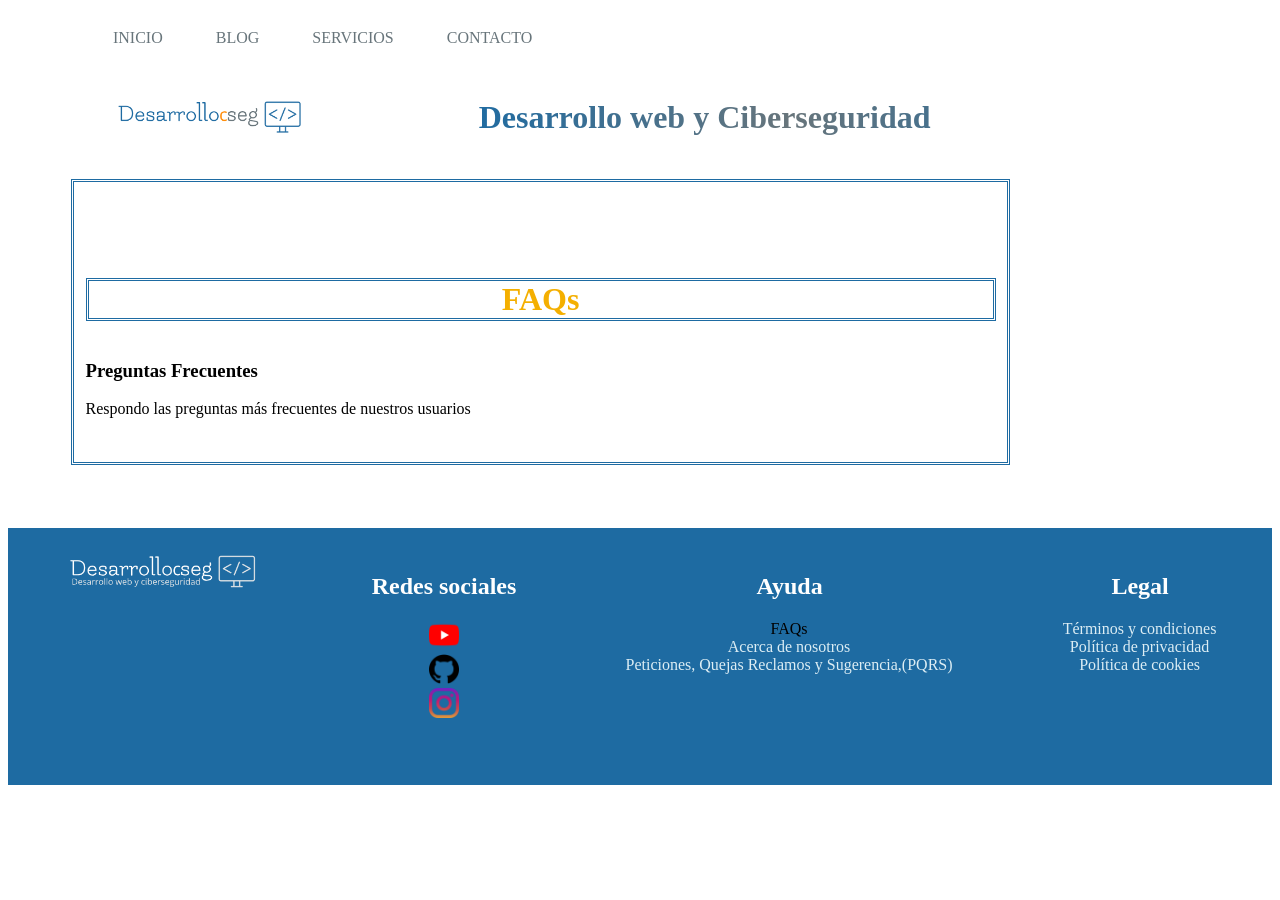
<file: ayuda/nosotros.html>
<!DOCTYPE html>
<html>
<head>


<!-- Google Tag Manager -->
<script>(function(w,d,s,l,i){w[l]=w[l]||[];w[l].push({'gtm.start':
new Date().getTime(),event:'gtm.js'});var f=d.getElementsByTagName(s)[0],
j=d.createElement(s),dl=l!='dataLayer'?'&l='+l:'';j.async=true;j.src=
'https://www.googletagmanager.com/gtm.js?id='+i+dl;f.parentNode.insertBefore(j,f);
})(window,document,'script','dataLayer','GTM-K3TKPZ4N');</script>
<!-- End Google Tag Manager -->
   
    <meta charset="UTF-8">
    <title>FAQs  DESARROLLOCSEG</title>

    <link rel="stylesheet" type="text/css" href="../docs/estilos/estilost2.css">
    <meta name="viewport" content="width=device-width, initial-scale=1.0">


</head>
<body>

<!-- Google Tag Manager (noscript) -->
<noscript><iframe src="https://www.googletagmanager.com/ns.html?id=GTM-K3TKPZ4N"
height="0" width="0" style="display:none;visibility:hidden"></iframe></noscript>
<!-- End Google Tag Manager (noscript) -->

	<!--cabecera-->

    <header>

         <div id="head1">

              <div id="hide">

               <img id"=logo" src="../docs/img/logob1.png" alt="Logo">

           </div>
          </div>


        <div id="head2">
        <div id="hide1">

            <img id="logo" src="../docs/img/logo1.png" alt="Logo">

          </div>

         <div id="hide">

        <H2>Desarrollo web y Ciberseguridad</H2>
           </div>
        </div>

<!--barra de navegacion -->

    <nav id="navbar">
        <div id="menu-toggle">
        <div class="bar"></div>
        <div class="bar"></div>
        <div class="bar"></div>
    </div>

        <div id="logo-navbar">

            <img src="../docs/img/logon.png" alt="Logo" id="logo-navbar-image">

        </div>

        <ul id="menu-items">
         <li><a href="../index.html"rel="noopener noreferrer">INICIO</a></li>
        <li><a href="../blog.html"rel="noopener noreferrer">BLOG</a></li>
            <li><a href="../index.html#serv"rel="noopener noreferrer">SERVICIOS</a></li>
            <li><a href="../contactenos.html"rel="noopener noreferrer">CONTACTO</a></li>
        </ul>

    </nav>
    <!--fin de la barra de navegacion -->
	    <!--fin de la cabecera-->

    </header>

 <main>

<div class="container">
 <div class="column1">
    <div id="principal">

    <section id="blog">
   <br>
   <br>
<!--1-->
        <article id="contenido">
        <h2>FAQs </h2>
	<h3>Preguntas Frecuentes</h3>
	<p>Respondo las preguntas más frecuentes de nuestros usuarios</p>

       </article>

<!---      

-->
    
   </section>

</div>
</div>
  
     </div>
    
   <!--tarjetas
	
  fin-tarjetas-->

    </main>
<!--fin contenido-->

<!--pie de pagina -->

<footer>

<div id= "logo-footer">
<a href="#"> <img src="../docs/img/logoa.png" alt ="logo"></a>
</div>

    <div id="footer1">
<h2>Redes sociales</h2>
<ul>
     <li><a href="https://www.youtube.com/@Desarrollocseg" target="_blank"><img src="../docs/img/youtube.png"alt ="youtube"rel="noopener noreferrer"></>
     <li><a href="https://github.com/Desarrollocseg"target="_blank"><img src="../docs/img/ghub.png" alt="github" rel="noopener noreferrer"></a></li>
     <li><a href= "https://www.instagram.com/desarrollocseg?igsh=MXJiaXFzeDRtb2Q1bQ=="target="_blank"><img src="../docs/img/instagram.png" alt="instagram"  rel="noopener noreferrer"></a></li>

</ul>

  </div>

    <div id="footer2">
<h2>Ayuda</h2>
    <ul>
     <li><a href="#"target="_blank" rel="noopener noreferrer"class="disabled-link">FAQs</a></li>
    <li><a href="#" target="_blank" rel="noopener noreferrer">Acerca de nosotros</a></li>
    <li><a href="..contactenos.html"  rel="noopener noreferrer">Peticiones, Quejas Reclamos y Sugerencia,(PQRS)</a></li>
</ul>
  </div>

<div id="footer3">
<h2>Legal</h2>
    <ul>
        <li><a href="terminos.html" target="_blank" rel="noopener noreferrer">Términos y condiciones</a></li>
        <li><a href="privacidad.html" target="_blank" rel="noopener noreferrer">Política de privacidad</a></li>
        <li><a href="cookies.html" target="_blank" rel="noopener noreferrer">Política de cookies</a></li>
        <li><a href="#" target="_blank" rel="noopener noreferrer"></a></li>

   </ul>
</div>

</footer>

    <!--fin del pie de pagina -->

    <!--scripts-->

   <script src="../docs/scripts/navbar-script.js"></script>
  

    <!--fin de los scripts-->

    </body>
    </html>
</file>
<file: docs/estilos/estilost2.css>
}/* Estilos generales */

body {
	 font-family: Arial, sans-serif;
   	 margin: 0;
   	 padding: 0;
   	 background-color: #fffffffa;
}

     /*Estilos de enlaces*/ 

 a {
	color: #DCEDF4;
   	 text-decoration: none;
}

a:hover {
   	 text-decoration:none;
    
}

  
/*estilos cabecera*/

header {

   	 display:flex ;
   	 flex-wrap: wrap;

   	 background-color: #ffffffff;
   	 font-size: 36px;
   	 /*text-align: center;*/
   	 padding-bottom: 0.5%;
   	 /*padding-top: 5%;*/

}

header h1 {

   	 color: red;
   	 padding: 10px; /* Espacio alrededor del texto */
   	 width: fit-content; /* Ajusta el ancho del contenedor al contenido */
   	 background-color: rgb(255, 255, 255);
   	 box-shadow:0px 7px 5px 5px gray;
}
    
header h2 {

	color: #000000f5;
    	/* border: 1px solid black; /* Ancho, tipo y color del borde */
   	padding: 10px; /* Espacio alrededor del texto */
  	width: fit-content; /* Ajusta el ancho del contenedor al contenido */
}

    /* Estilos para el logotipo */

/*#logo{

    /*border-radius: 50%;*/
   /* border: 1px solid black; /* Ancho, tipo y color del borde 

}*/

#head1{
    
   	 flex:content;
   	 padding-top:7%;/*5px*/
   	 padding-left: 8%;
   	 width: fit-content; /* Ajusta el ancho del contenedor al contenido */
}

#head2{
	flex:content;
	margin-top: 54px;  
    	display:block;  /*añadi*/
}

#head1 h1{ /*cambie head2 a 1*/

	font-size:large;/*xx-large*/
	background-color: black;
	display: inline;/*añadi*/

}

#head2 h1{

    	font-size:large;/*xx-large*/
    	background-color: black;
    	display: inline;/*añadi*/
    }

#head2 h2{

	/*texto en degradado*/

	font-size: 32px ; /*60px*/
	background: linear-gradient(to right, #1E6BA2, #68757B, #1E6BA2);
	/*background-size: cover;*/
	/*border: 1px solid black;*/
	background-clip: text;
	-webkit-text-fill-color: transparent;
	padding-right: 182px;
}

#head1 > img {
    
    	display: inline;/*block*/
    	max-width: 200px; /* Ajusta el ancho máximo */
    	height: auto; /* Mantiene la proporción de aspecto */
    	border: 2px solid black; /* Ancho, tipo y color del borde */
    	padding: 10px; /* Espacio alrededor */
    	width: fit-content; /* Ajusta el ancho del contenedor al contenido */
  
}
/*estilos cabecera*/

img {
    	max-width: 200px; /* Ajusta el ancho máximo */
    	/*height: auto; /* Mantiene la proporción de aspecto */
}

/* Estilos para la barra de navegacion */

nav{
    	position: fixed;
    	top: 0;
    	width: 100%;
    /*	background-color: #FFFFFF;
    	padding-left: 5%;*/
    	z-index: 1000; /* Asegura que la barra de navegación esté sobre otros elementos*/
    /*	padding: 20%;
    	display: flex;
    	align-items: center;
    	justify-content: space-between;*/
    
}
nav ul {
    	list-style: none;
    	display: grid;
    	grid-template-columns: repeat(auto-fit, minmax(100px, 1fr));
    	grid-gap: 10px;
    	justify-content: center;
    	padding-bottom: 10%;
    	padding-top: 1%;
	margin: 0; /* Elimina el margen predeterminado de la lista */
}

nav ul li {

   	padding-left: 10%;
}

nav a {
    	color: white;
    	text-decoration: none;
    	font-size: 16px;
}
nav a:hover {
    	text-decoration:none;
    	background-color:#D7EAF2;
    	margin: 1%;
    	padding: 3%;
    	opacity: 80%;
}

    /* Estilos para el logotipo en la barra de navegación */
#logo-navbar{
   
    	display: none; /* Oculta el logotipo en la barra de navegación por defecto */
    	margin-right: 50px; /* Ajusta el margen derecho para separar el logo del borde */
}

#navbar {
    	background-color: #FFFFFF;
    	padding: 10px;
    	display: flex;
    	align-items: center;
    	justify-content: space-between;
    	max-width: 100%; /* Ancho máximo del contenedor */
    	margin: 0 auto; /* Centrar la barra de navegación horizontalmente */

}
#menu-items {
    	list-style-type: none;
    	margin-left: 10%;
    	margin-right: 20%;
    	padding: 0;
    	display:flex;
   
   
}
  
#menu-items ul {
    
    	margin: 0;
    	padding: 0;
    	display:flex;
   
}
#menu-items li {
    	margin-right: 10px;
}
#menu-items li a {
    	color: #68757B;
    	text-decoration: none;
    	font-size: 16px;
}


#logo-navbar-image{
    /*border-radius: 50%;*/
    	width: 30%;
    	margin:0%;
    	margin-right: 10px;
    	margin-left: 10%;
    	/*border-color:rgb(107, 110, 100) ;*/
    	/*border-style:solid;*/
}
#logo-navbar ul{
	display: row;
	float: left;
	position:absolute;
	align-items: center;

}

    /* Estilos para la barra de navegación fija */
.sticky {

    	position:fixed;
    	top: 0;
    	width: 100%;
    	z-index: 1000;
}

    /* Estilos para el menú de hamburguesa */
#menu-toggle {
    	display: none; /* Ocultar el menú de hamburguesa por defecto */
    	cursor: pointer;
}

.bar {
    	width: 25px;
    	height: 3px;
    	background-color: #68757B;
    	margin: 5px 0;
}

.disabled-link {
    	color: black;
    	pointer-events: none; /* Evita que el enlace sea clickeable */
    	cursor: default; /* Cambia el cursor a predeterminado */
}

/* fin de los estilos barra de navegaciopn*/
    
  /* Estilos */

#principal{
    	display: flex;
    	flex-wrap: wrap;
    	
  
}
.container {
	background-color:#FFFFFF;
    	display: flex;
    	flex-direction: column;
    	padding: 5%;
	padding-top: 1px;
    
}
.column1 {
    	flex:content;
    	flex-wrap: wrap;

}
.column2 {
    	flex:content;
   
}

#blog{
    	background-color:white;
  	padding:1%;
        display: grid;
        grid-gap: 10px;
	width: 80%; 
        border-color: #1E6BA2;
        border-style: double;
	margin-right:0.5%;
}

.img-blog{
 	 background-color: #1E6BA2;
 	 width: 100%;
	 padding-top: 4%;
	 display: flex;
 	 justify-content: center;
 	 align-items: center;
 	 padding-bottom: 2%;
	 margin: 5% 0% 5% 0%;
}
.img-blog img {
	max-width: 400px;
  	filter: grayscale(85%);
}
#presentacion {
	display:flex;		
	background-color: white;

}
#imagen-presentacion{
	  margin: 1% -3% 0% 3%;        
}
#imagen-presentacion img{
	border-color: #1E6BA2;
        border-style: outset;
        border-radius: 45%;
	width: 115px;
}
#text-presentacion{
	  margin: 2% 9% 0% 9%;
}
.btn-leer-mas{
	background-color: #4CAF50;
	color:white;
	padding:10px 20px;
	border:none;
	border_radius:5px;
	cursor:pointer;
	font-size:16px;

} 
.btn-leer-mas:hover{
background-color:#45a049
}

#info{
background-color:white;
}

#contenido{

    	flex:content;
    	min-height: 80%;
    	text-align: justify;
	margin-bottom: 16px;
	padding-top: 0px;
  	list-style-type: none;
}
#contenido li {
text-decoration: none;
}
#contenido h2{
        font-size:xx-large;
        color:#F4AF00;
	margin:1.2em 0;	        
	border-color: #1E6BA2;
	border-style: double;
	text-align: center;

}

#contenido1{

	display: flex;
        justify-content: space-between; /* Esto distribuye los elementos de manera uniforme */

        align-items: center; /* Alinea el texto y la imagen verticalmente */   
	min-height: 100%;
	background:linear-gradient(to right, #1E6BA2,#68757B,#68757B);
	padding:3%;
	gap: 1%;

}

#contenido1 h2{
	font-size:60px;
	color:white;		
}
 


#contenido1 p{
	font-size:large;
	color:white; 
}

.btn-contact{

background-color: #4CAF58;
color: white;
padding: 15px 30px;
text-align: center;
text-decoration: none;
display: inline-block;
font-size: 16px;
margin: 10px;
cursor: pointer;
border-radius: 5px;
border: none;
transition: background-color 0.3s ease;
}
.btn-contact:hover{
background-color:#45a049;
}


#texto{
	flex: 1; /* El texto ocupa el 50% del espacio */
        padding-right: 20px; /* Espacio entre el texto y la imagen */
}


#imagen{
        flex: 1; /* La imagen ocupa el otro 50% */
	 box-shadow: 2px 2px 3px 1px #1E6BA2;
}

#imagen > img{
	max-width: 100%; /* Ajusta el ancho máximo */
	height: auto; /* Mantiene la proporción de aspecto */
  	filter: grayscale(75%);
}

#contenido2{

        display: flex;
        justify-content: space-between; /* Esto distribuye los elementos de manera uniforme */
        align-items: center; /* Alinea el texto y la imagen verticalmente */   
        min-height: 100%;
        background:linear-gradient(to right, #1E6BA2,#68757B,#68757B);
        box-shadow: 2px 2px 3px 1px #1E6BA2;

        padding: 1px 0px 0px 40px;
	margin-top: -5%;
	/*margin-bottom: 4%;*/
        gap: 1%;

}
#contenido2 h2{
        font-size:35px;
        color:white;
}
#contenido2 p{
        font-size:large;
        color:white; 
}

#contenido3 {

  	flex: content;
  	min-height: 80%;
  	text-align: center;
  	/*padding-left:50px;
	padding-top:10px;
	padding-right:50px;*/
	padding-bottom:10px;
	font-size:xx-large;
 	background-color:#1E6BA2;
	padding: 13px;
	margin-bottom: 2%;
	color: antiquewhite;
}

#contenido4{

        display: flex;
        justify-content: space-between; /* Esto distribuye los elementos de manera uniforme */
        align-items: center; /* Alinea el texto y la imagen verticalmente */   
        min-height: 100%;
        background:linear-gradient(to right, #1E6BA2,#68757B,#68757B);
        box-shadow: 0px 0px 20px 0px #1E6BA2;

        padding: 10px 40px 0px 40px;
        margin-top: -7%;
	margin-bottom:5%;

        /*margin-bottom: 4%;*/
        gap: 1%;

}
#contenido4 h2{
        font-size:35px;
        color:white;
}
#contenido4 p{
        font-size:large;
        color:white; 
}
#contenido4 h3{
     	font-size:large;
        background-color:#FFC42E;
	text-align: -moz-center;
	border-radius: 50px;
	padding: 2%;
}


/*FORMULARIO DE CONTACTO*/

#contacto{
        flex:content;
        font-size:medium;
        background-color:white;
        text-align: center;
        margin-bottom:5%; 
}


#formulariocontacto{
        background-color:#EAF0F2;
        padding: 10%;
        gap: 10%;
        transition: opacity 0.3s ease; /* Agrega una transición suave para la propiedad de opacidad */
        box-shadow: 0px 5px 10px 1px #68757B; 
        margin: 5%;
}
#contactform button{
        background-color:#45a049;
	
}
/*FORMULARIO DE CONTACTO*/



#servicios {
    	flex:content;
    	/*display: none;*/
    	margin-top: 10px;
    	margin-bottom: 10px;
    	background-color: whithe;
    	transition: opacity 0.3s ease; /* Agrega una transición suave para la propiedad de opacidad */
    	box-shadow: 5px 5px 10px 1px  #68757B;
	padding: E%;    
}
#servicios ul li{
    	text-align: center;
    	display:block;
    	font-size: x-large;
}
#servicios a{
    	color: azure;
    	padding-bottom: 3%;

}
#servicios a:hover{
    	color:white;
    	text-decoration:none;
    	opacity: 80%;

}
#servicios h2{
    	display:block;
    	font-size:xx-large;
    	text-align: center;
   
    }
#servicios article{
    	border-style: none;
	padding:5%;
}

#servicios.visible {
    	display: block;
    	opacity: 1; /* Muestra el elemento con una opacidad completa */
}

section {
    	padding:0%;
    	display: grid;
    	grid-gap: 10px;
}

table {
	display:grid;
  /* border: 1px solid #ddd;*/
    width: 100%;
    /*text-align: center;*/
    border-collapse: collapse;
}

th, td {
    padding: 10px;
    border: 1px solid #ddd;
    list-style-type:none;
    text-aling:justify;	

}
td img{
	 max-width: inherit;
}

th {
    background-color: #f4f4f4;
    font-weight: bold;
    text-aling:center;
}



/*estilos*/

/*estilos tarjetas*/

.grid-container {
    
    	display:flex;/*grid*/
    	grid-template-columns:auto;
    	gap: 1%;
    	background-color:transparent;
    	column-count:1;
    	justify-content: center; /* Centra horizontalmente */
    	padding: 5px;
	max-width: 100%; /* La imagen ocupará todo el ancho de su contenedor */
	padding-bottom:185px;
	padding-top: 64px;
	padding-right: 30px;
	padding-left: 30px;
  }
  
  
#tarjeta {
    	background-color:white;
    	border: none;
    	font-size: medium;
    	display: block;
    	/*width: 100%;*/
    	margin: 1%;
 	box-shadow: 2px 2px 3px 0px  gray;
    	border-top-left-radius: 10%;
    	border-top-right-radius: 10%;
   	/* padding:5%;*/

  }
  
#tarjeta2 {
        background-color:white;
        border: none;
        font-size: medium;
        display: block;
        /*width: 100%;*/
        margin: 1%;
        box-shadow: 2px 2px 3px 1px gray;
 
       border-top-left-radius: 10%;
        border-top-right-radius: 10%;
         /*padding:2%;*/
}


  .col-img {
    	background-color: white;
    	width: 100%;
    	padding-top: 5%;
    	/*padding-bottom: 3%;*/
    	display: flex;
    	justify-content: center; /* Centra horizontalmente */
    	/*align-items: center; /* Centra verticalmente */
    	border-top-left-radius: 10%;
    	border-top-right-radius: 10%;
  }
.col-img2 {
        /*width: 100%;*/    
        padding-top: 5%;   
        padding-bottom: 3%;
        display: flex;
        /*justify-content: center; /* Centra horizontalmente */
        /*align-items: center; /* Centra verticalmente */
        /*border-top-left-radius: 10%;*/ 
        /*border-top-right-radius: 10%;*/
	filter: grayscale(80%);
  }

.col-img img {
 
    	width: 214px;
	height: 214px;
  	max-width: 100%; /* La imagen ocupará todo el ancho de su contenedor */
  	max-height: 100%; /* La imagen ocupará todo el alto de su contenedor */
  	border-top-left-radius: 10%; 
        border-top-right-radius: 10%;
}
.col-img2 img {
        /*width: 200px;*/ 
        /*height: 200px;*/
        /*max-width: 100%; /* La imagen ocupará todo el ancho de su contenedor */
        /*max-height: 100%; /* La imagen ocupará todo el alto de su contenedor */
        border-radius: 10%;
}

  
  .col-tex {
    	background-color:white;
    	width: 20em;
       	max-height: 100%;
   	max-width: 100%; /* La imagen ocupará todo el ancho de su contenedor */
   	justify-content: left; /* Centra horizontalmente */
	padding:1px 20px 20px 20px
  }
  
 .col-tex2 {
        
        width: 15em;	        
        padding:1px 20px 0px 20px;   /*Añade un relleno para separar el texto del borde */
        max-height: 100%;
        /*max-width: 100%; /* La imagen ocupará todo el ancho de su contenedor */
        justify-content: left; /* Centra horizontalmente */

  }

  .col-tex > p > h2 {
    	text-align:center; /* Alinea el texto justificado */
   	margin:10%;
    	padding: 5%;
    	font-size: medium;


  }

/*estilos para los anuncios y entradas*/
.anuncio {
  width: 100%;
 /* border: 2px double #687578;*/
  padding: 10px;
  background-color: #f9f9f9;
  text-align: center;
}

.anuncio img {
  width: 100%;
  height: auto;
}

#anuncios1-2{
display: flex;
  gap: 10px;
  width: 70%;
 padding:10%
}

/*anuncios1*/

#anuncios1{

  flex: 1;
  border-color: #687578;
  border-style: double;
/*  width: 100%;*/
  height: auto;
  margin: 0 auto;
}
#anuncios1 img{
max-width: 100%;
}
#anuncios1 h3{
font-size:small;
margin-bottom:10px;
}
#anuncios1 ul{
list-style-type:none;
padding:0;
}
#anuncios1 ul li a{
text-decoration:none;
color:#F4AF00;
font-weight:bold;
}
#anuncios1 ul li a{
color:#F4AF00;
}
 
/*anuncios2*/

#anuncios2{

  flex: 1;
  border-color: #687578;
  border-style: double;
  
  width: 100%;
  height: auto;
  margin: 0 auto;
}
#anuncios2 img{
max-width: 100%;
}
#anuncios2 h3{
font-size:small;
margin-bottom:10px;
}
#anuncios2 ul{
list-style-type:none;
padding:0;
}
#anuncios2 ul li a{
text-decoration:none;
color:#F4AF00;
font-weight:bold;
}
#anuncios2 ul li a{
color:#F4AF00;
}

#main-container {
  display: flex;
  flex-wrap: wrap;
  gap: 20px;
  padding: 1%;
  border-color: #1E6BA2;
  border-style: double;
 
}
#sidebar {
  display: flex;
  flex-direction: column;
  gap: 20px;
  width: 100%;
}

/*anuncio3*/

#anuncios3 {
  padding: 7px;
 /* border: 2px double #687578;*/
  width: 88%;
  text-align: center;
  background-color: #f9f9f9;
  margin: 0%;
}

#anuncios3 img {
  width: 100%;
  height: auto;
}
/*entradas*/

#entradas {
  background-color: white;
  font-size: small;
  margin:10%;
}

#entradas img {
max-width:130px;
}
#entradas h3 {
  font-size: 20px;
  margin-bottom: 10px;
}

#entradas ul {
  list-style-type: none;
  padding: 0;
}

#entradas ul li a {
  text-decoration: none;
  font-weight: bold;
  color: #1E6BA2;
  font-size: small;
}
/*boton whatsapp*/

#whatsappBtn {
    position: fixed;
    bottom: 63px;
    right: 6px; /* Se ajusta para no sobreponerse al botón de "Arriba" */
    display: none;
    padding: 4px 9px;
    font-size: 16px;
    background-color: #25D366; /* Color característico de WhatsApp */
    color: white;
    border: none;
    border-radius: 5px;
    cursor: pointer;
    transition: opacity 0.3s;
}
#whatsappBtn:hover {
    opacity: 0.8;
}
#whatsappBtn img{
	width: 30px;
        height:30px;

}


/*boton arriba*/
#backToTopBtn {
    position: fixed;
    bottom: 10px;
    right: 4px;
    display: none;
    padding: 10px 15px;
    font-size: 16px;
    background-color: #1E6BA2;
    color: white;
    border: none;
    border-radius: 5px;
    cursor: pointer;
    transition: opacity 0.3s;
}
#backToTopBtn:hover {
    opacity: 0.8;
}


/*footer*/

footer {
    	display:flex ;
    	flex-wrap: wrap;
    	flex-direction:row;
    	background-color:#1E6BA2;
    	color:white;
    	text-align: center;
    	padding-top: 2%;
	padding-bottom: 5%;
}	
#logo-footer{
	padding:auto;
        flex:content;
}
#footer1{
    	padding:auto;
    	flex:content;
}
#footer1 img {
        width: 30px;
        height:30px;
}
#footer2{
    	padding:auto;
    	flex:content;

}
#footer3{
    	padding:auto;
    	flex:content;

}
footer img{
    	width: auto;
      
}
footer ul {
    	list-style: none;
    	padding: 0%;
    	margin: 0%;
}

footer ul li {
   
    	margin-right: 1px;
}
/*footer*/





						/* Estilos para pantallas pequeñas */
@media only screen and (max-width: 510px) {
   
    /* Estilos para nav */
    	#navbar {
        padding-left: 5%; /* Reduce el padding en pantallas pequeñas */
        flex-direction: row; /* Cambia la dirección del flexbox a columna */
        flex: 100%;        

    }

    #navbar ul {
        grid-template-columns: repeat(auto-fit, minmax(80px, 1fr)); /* Ajusta el tamaño de los elementos de la lista */
        grid-gap:30%; /* Reduce el espacio entre elementos de la lista */
        flex: 100%;        

    }

    #navbar a {
        padding: 1%; /* Aumenta el espacio alrededor de los enlaces */
        margin-top: 5%;
        font-size: x-large;
    }


    
        /* Añade estilos para el botón de hamburguesa */
        #menu-toggle {
        display: block; /* Mostrar el botón de hamburguesa */
           
        }
    
        /* Oculta los elementos de la barra de navegación en pantalla pequeña */
        #menu-items {
        display: none;
        }
    
    
#blog{

	width: 100%;
	margin-right:0%;
	}
  
.img-blog img {
        max-width: 200px;
}

}

    /*tarjetas*/

@media only screen and (max-width: 510px) {
   	#hide{
      	display: none; /* Oculta el contenedor en pantallas pequeñas */
    }

.grid-container {
    
        display:grid;
        grid-template-columns:auto;
        gap: 1%;
}
#contenido1 h2 {
  font-size: 2em;
}
#contenido h2 {
	font-size: x-large;
}
#contenido1 h3{
padding: 0.5%;
border-radius: 21%;
text-align: center;
margin-left: 55%;
box-shadow: 2px 0px 0px 2px #D29E19;
margin-right: 10%;
}

#contenido3 {
 ;
  font-size: larger;
 
}

#contenido4 h2 {
 	font-size: large;
  	color: white;
}

 #contenido4 h3 {
  	font-size: small;
  	background-color: #FFC42E;
	border-radius: 20px;
	padding: 2%;

}

.tarjeta2 {
	font-size: medium;
}    
.col-img img{
width: 100px;
height: 100px;
}

#contenido {
  	text-align: center;
	 
   }

.col-img2 {
  	/*justify-content: center;*/
 	float: left;
 	 padding-left: 2%
 	 padding-top: 0%;
}
footer {

        display:grid;
	grid-template-columns:auto;
}
#footer1 img {
	width: 50px;
	height: 50px;
}
 
}
 						 /* pantallas medianas (tablets) y superiores */

  @media only screen and (min-width: 601px) {

    	#hide{
      	display: block; /* muestra el contenedor en pantallas de tamaño tablet en adelante */
    }
/*navbar*/
   #menu-items {
        display: flex;
        }

            

    }

    /*vista de desarrollocseg*/
     
 						 /* Estilos para pantallas móviles */
@media only screen and (max-width: 510px) {
    
	#hide1 {
        display: block; /* Muestra el contenedor en pantallas pequeñas */
    }

#main-container {
    flex-direction: column;
 	width: 100%;
 
}

#anuncios1-2{
	display: grid;
	grid-template-columns: 1fr;
	width:100%
}


#anuncios1{


width: 100%;
margin: 0 auto;
}

#anuncios2{
width: 100%;
  margin: 0 auto;
}

#anuncios3{  
    width: 87%;
    height: auto;
   /* margin-left: 5%;*/
    margin-right: 1%;
    position: inherit;
   /* margin-top: 10%;*/
    padding: 20px;
}

.anuncio img{
  max-width: 300px;
  height: 50px;
}
#anuncios3 img{
  max-width: 300px;
  height: 50px;
}

#presentacion{  display: grid;}


}


					/* Estilos para pantallas medianas (tablets) y grandes (escritorios) */
@media only screen and (min-width: 511px) {
    	#hide1 {
        display: none;
    }



}
</file>
